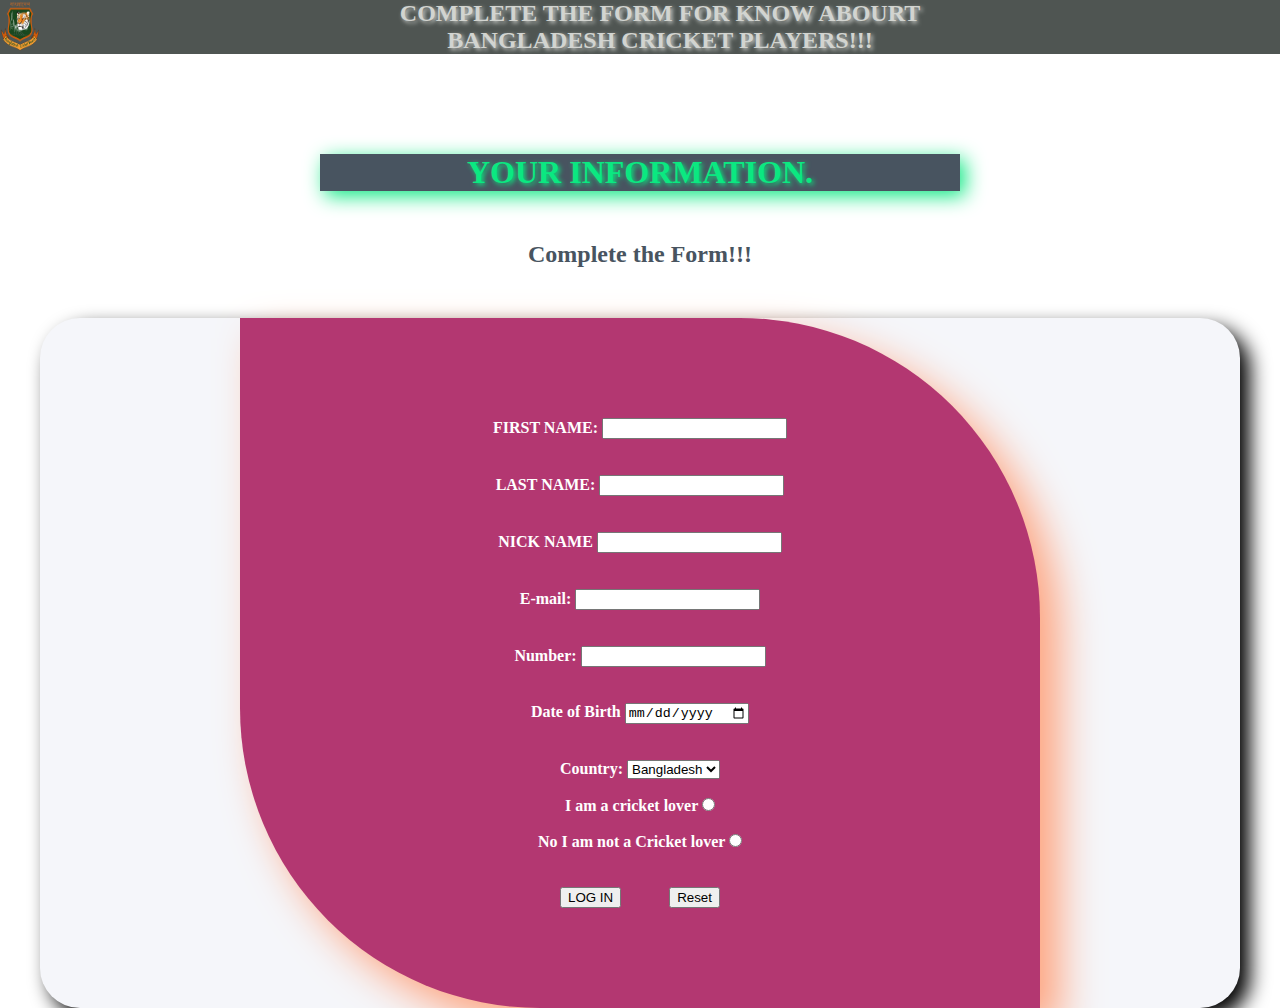
<file: bdc.html>
<!DOCTYPE html>
<html lang="en">
<head>
    <meta charset="UTF-8">
    <meta http-equiv="X-UA-Compatible" content="IE=edge">
    <meta name="viewport" content="width=device-width, initial-scale=1.0">
    <title>complete the form!!</title>
    <link rel="stylesheet" href="task.css">
    <link rel="shortcut icon" href="favicon.ico" type="favicon.ico">
</head>
    <body>
        <strong>
        <div class="bdcp-hd">
            <img src="bdl.png" alt="" class="h-logo">
            <h2 class="bdcp-h2">COMPLETE THE FORM FOR KNOW ABOURT BANGLADESH CRICKET PLAYERS!!!</h2>
        </div>
        <h1 class="first-heading">YOUR INFORMATION.</h1>
        
        <!--
        <h4 class="singer-name">Singers name,</h4>
        <h6 class="singers"> Arjit singh,james,</h6>
        -->
        <h2 class="nd-heading">Complete the Form!!!</h2>
        
        <!--LOG IN FORM-->
        <div class="full-div">
        <div class="form">
        <form action="main.html" target="blank">       
            <label for="fname">FIRST NAME:</label>
                <input type="text" id="fname" name="fname" required><br><br><br>
                    <label for="lname">LAST NAME:</label>
                        <input type="text" id="lname" name="lname" required><br><br><br>
                            <label for="nname">NICK NAME</label>
                                <input type="text" name="nname" id="nname" required><br><br><br>
                                    <label for="email">E-mail:</label>
                                <input type="email" name="email" id="email"><br><br><br>
                            <label for="number">Number:</label>
                        <input type="number" name="number" id="number"><br><br><br>
                    <label for="birth">Date of Birth</label>
                <input type="date" name="" id="" required><br><br><br>
            <label for="country">Country:</label>
            <select name="country" id="country" required><br><br>
                <option value="Bangladesh">Bangladesh</option>
                <option value="india">India</option>
                <option value="pakistan">Pakistan</option>
                <option value="other">other</option>
                </select><br><br>
                <label for="">I am a cricket lover</label>
                <input type="radio" name="yesorno" id="" value="yes" required><br><br>
                <label for="">No I am not a Cricket lover</label>
                <input type="radio" name="yesorno" id="" value="no" required><br><br><br>
                <input type="submit" name="LOG IN" id="LOG IN" value="LOG IN" class="emni"  >
                &nbsp;&nbsp;&nbsp;&nbsp;&nbsp;&nbsp;&nbsp;&nbsp;&nbsp;&nbsp;
                <input type="reset" name="reset" id="reset" class="emni">       
            </form> 
         </div>
        </div> 
    </strong>
    </body>
</html>
</file>
<file: task.css>
*{
    margin: 0;
}
.full-div{
    width: 1200px;
    margin: auto;
    background-color: #f5f6fa;
    border-radius: 40px;
    box-shadow: 10px 10px 20px;
}

.heading-div{
    background-color:#485460;
    display: flex;
    height: 30px;
    box-shadow: 10px 10px 20px;
    border-radius: 5px;
    justify-content: space-between;
    padding: 10px;
    margin: 0 2px 2px 2px;
}
.header-h1{
    color: #0be881;
 
    padding: 5px;
    font-size: 12pt;
    text-shadow: 2px 2px 4px;
    
}
.bdl-pic{
    text-shadow: 5px 5px 5px;
}
.log-in{
    color: #192a56;
    text-shadow: 1px 1px 2px;
    font-family: Verdana, Geneva, Tahoma, sans-serif ;
    padding-right: 5px;
    padding-left: 5px;
  
    
    
}
.log-in:hover{
    font-size: 20pt;
}
.about-cricket{
    margin-top: 50px;
}
.div2-h1{
    text-align: center;
    margin-bottom: 20px;
    color:#2C3A47;
    text-shadow: 5px 5px 7px;
}
.full-div{

    
}
.logo-h1{
    display: flex;
}
.search{
    
    
    box-shadow: 5px 5px 10px;
    margin-left: 300px;
    padding:0 200px 0 200px;
    border-radius: 10px;
    
    
}










/*FORM HTML CSS*/

.form{
    text-align: center;
    background-color: #B33771;
    width: 50%;
    margin: auto;
    border-radius:0 300px 0 300px;
    padding: 100px;
    box-shadow: 20px 20px 40px #FEA47F;
    color: white ;

}
.first-heading{
    background-color: #485460;
    color: #0be881;
   width: 50%;
   margin: auto;
   text-align: center;
   text-shadow: 2px 2px 5px ;
   box-shadow: 5px 5px 20px;
   

}
.nd-heading{
    text-align: center;
    color: #485460;
    
    margin-top: 50px;
    margin-bottom: 50px;

    
}

.emni:hover{
    width: 200px;
    font-size: large;
    font-family: cursive ;
    color: #8c00ff;
    background:#182C61;
}

/*about bangladesh cricket players*/

.bdcp{
    text-align: center;

    
}
.bdcp-hd{
    background-color: #4f5552;
    display: flex;
    margin-bottom: 100px;
   

}
.h-logo{
    width: 40px;
}
.bdcp-h2{
    text-align: center;
    width: 50%;
    margin: auto;
    color: #d2d4d0;
    text-shadow: 2px 2px 4px;
}
.mortaza{
    width: 80%;
    border: 10px solid #ecf0f1;
    display: flex;
    border-radius: 30px;
    box-shadow: 10px 10px 50px;
    margin: auto;
    padding: 50px;


}
.sakib{
    width: 80%;
    border: 10px solid #ecf0f1;
    display: flex;
    border-radius: 30px;
    box-shadow: 10px 10px 50px;
    margin: auto; 
    padding: 50px;
}
.mushfiq{
    width: 80%;
    border: 10px solid #ecf0f1;
    display: flex;
    border-radius: 30px;
    box-shadow: 10px 10px 50px;
    margin: auto;
    padding: 50px;
}

.tamim{
    width: 80%;
    border: 10px solid #ecf0f1;
    display: flex;
    border-radius: 30px;
    box-shadow: 10px 10px 50px;
    margin: auto;
    padding: 50px;
}
.liton{
    width: 80%;
    border: 10px solid #ecf0f1;
    display: flex;
    border-radius: 30px;
    box-shadow: 10px 10px 50px;
    margin: auto;
    padding: 50px;
}
.mahmudulla{
    width: 80%;
    border: 10px solid #ecf0f1;
    display: flex;
    border-radius: 30px;
    box-shadow: 10px 10px 50px;
    margin: auto;
    padding: 50px;
}

.mehedi{
    width: 80%;
    border: 10px solid #ecf0f1;
    display: flex;
    border-radius: 30px;
    box-shadow: 10px 10px 50px;
    margin: auto;
    padding: 50px;
}
.soumya{
    width: 80%;
    border: 10px solid #ecf0f1;
    display: flex;
    border-radius: 30px;
    box-shadow: 10px 10px 50px;
    margin: auto;
    padding: 50px;
}
.mosaddek{
    width: 80%;
    border: 10px solid #ecf0f1;
    display: flex;
    border-radius: 30px;
    box-shadow: 10px 10px 50px;
    margin: auto;
    padding: 50px;

}
.mustafiz{
    width: 80%;
    border: 10px solid #ecf0f1;
    display: flex;
    border-radius: 30px;
    box-shadow: 10px 10px 50px;
    margin: auto;
    padding: 50px;
}
.mominul{
    width: 80%;
    border: 10px solid #ecf0f1;
    display: flex;
    border-radius: 30px;
    box-shadow: 10px 10px 50px;
    margin: auto;
    padding: 50px;
}
.taskin{
    width: 80%;
    border: 10px solid #ecf0f1;
    display: flex;
    border-radius: 30px;
    box-shadow: 10px 10px 50px;
    margin: auto;
    padding: 50px;
}
.bdcp-h1{
    color:#14180f ;
    font-family: cursive ;
    text-shadow: 5px 5px 10px blue;
    margin-top: 100px;
}
ol{
    color: #182C61 ;
    
}
li:hover{
    font-size: 20pt;
    background-color: #d2d4d0;
    display: inline-block;
}
span:hover{
    font-size: larger ;
    

}
.ol-2{
    text-align: right;
   
}


span{
    font-size: 20pt;
    color: #6D214F;
    text-transform: uppercase ;
    text-shadow: 2px 2px 5px #ff3838;
    font-family: Cambria, Cochin, Georgia, Times, 'Times New Roman', serif ;
}
.heading-ss{
    background-color:#485460;
    display: flex;
    height: 30px;
    box-shadow: 10px 10px 20px;
    border-radius: 5px;
    
    padding: 10px;
    margin: 0 2px 2px 2px;
}
.last-h1{
    text-align: center;
    margin-top: 100px;
    color: #8c00ff;
    text-shadow: 10px 10px 40px;
}
.sk{
    width: 50%;
}
</file>
